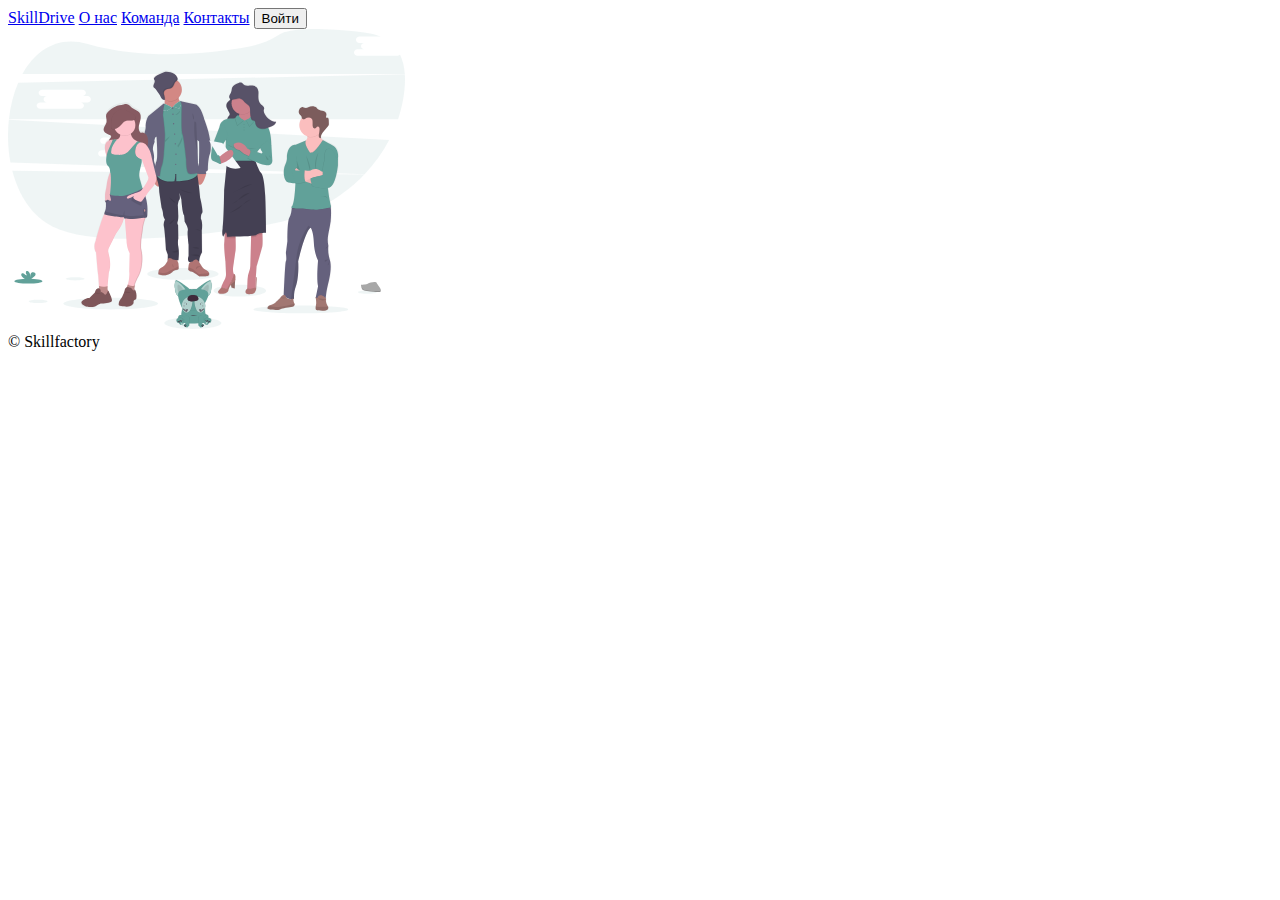
<file: index.html>
<!DOCTYPE html>

<html lang="en"
      lang="ru">

<head>
    <meta charset="utf-8">
    <title>SkillDrive</title> 
    <link rel="stylesheet" href="css/skilldrive.css">
</head>

<body>

    <header>
        <a aria-label='SkillDrive' href="#">SkillDrive</a>   
        <a aria-label="О нас" href="pages/about.html">О нас</a>
        <a aria-label="Команда" href="pages/team.html">Команда</a>
        <a aria-label="Контакты" href="pages/contact.html">Контакты</a>

        <button aria-hidden="Войти">Войти</button>
    </header>
    <main>

    <a>
    <img alt="Картинка" src="images/pic.svg" />
    <span class='visually-hidden'>
        Картинка
    </span>
    </a>
    </main>

    
    <footer>
        <span>&copy;&nbsp;Skillfactory</span>
    </footer>
    </body>
    </html>
</file>
<file: css/skilldrive.css>
.visually-hidden {
    position: absolute !important;
    clip: rect(1px 1px 1px 1px); /* IE6, IE7 */
    clip: rect(1px, 1px, 1px, 1px);
    padding: 0 !important;
    border: 0 !important;
    height: 1px !important;
    width: 1px !important;
    overflow: hidden;
  }
</file>
